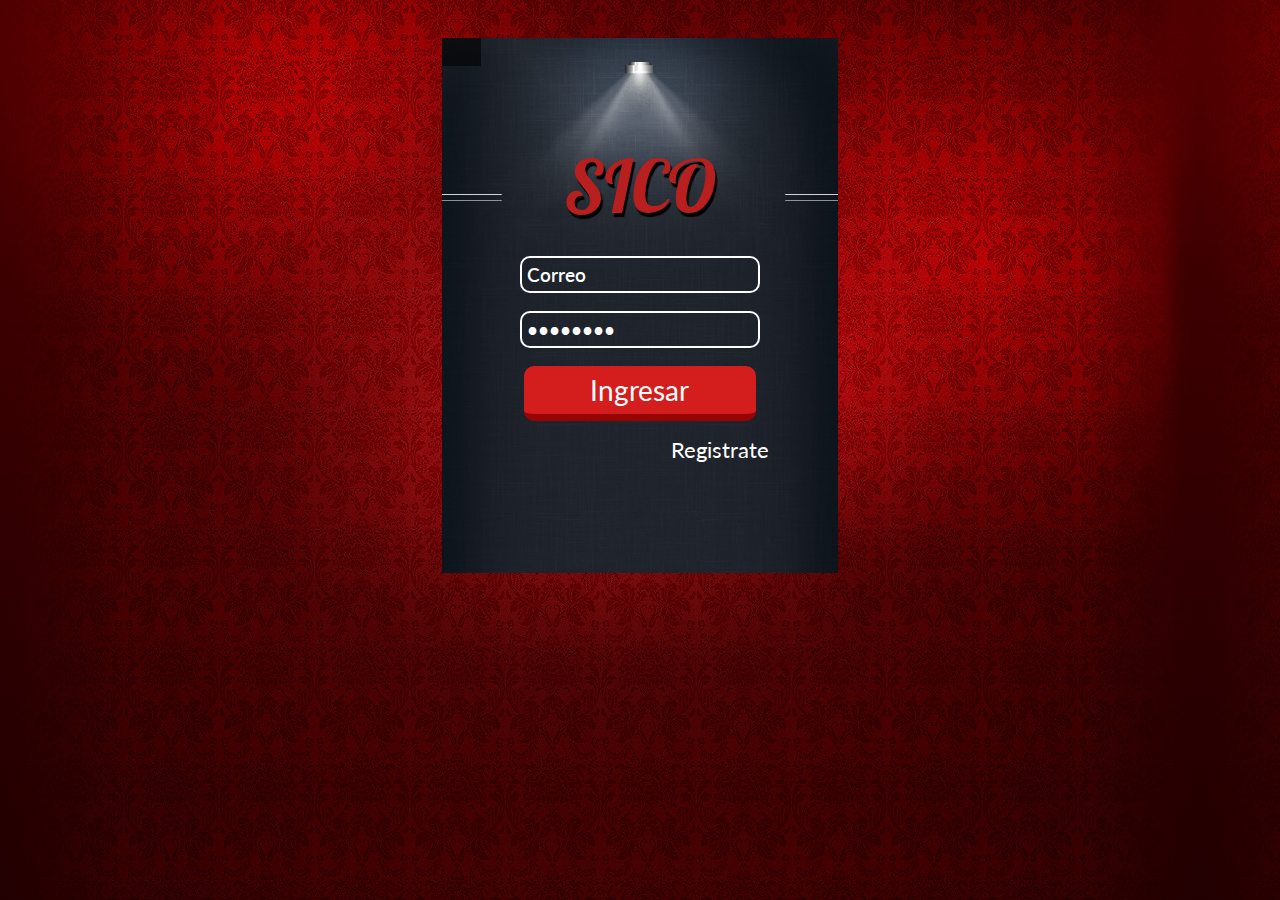
<file: SICO/sico/presentation_layer/registro/index.html>
<!DOCTYPE html>
<html>	
<head>
<title>Pantalla Login</title>
<meta name="viewport" content="width=device-width, initial-scale=1">
<meta charset=utf-8>
<script type="application/x-javascript"> addEventListener("load", function() { setTimeout(hideURLbar, 0); }, false); function hideURLbar(){ window.scrollTo(0,1); } </script>

<link href="css/style.css" rel='stylesheet' type='text/css' />
<!--webfonts-->
<link href='http://fonts.googleapis.com/css?family=Lato:300,400,700' rel='stylesheet' type='text/css'>
<link href='http://fonts.googleapis.com/css?family=Lobster' rel='stylesheet' type='text/css'>
<!--//webfonts-->
</head>
<body >

<!--login-->
<div class="login-form">
	<div class="login-info"> </div>
		<h2>SICO</h2>
			<div class="form-info">
				<form action="../../bussines_layer/validar.php" method="post" name="validar">
					<input type="email" name = "correo" class="text" value="Correo"  require placeholder onfocus="this.value = '';" onblur="if (this.value == '') {this.value = 'Email';}" >
					<input type="password" name = "clave" value="Password" onfocus="this.value = '';" onblur="if (this.value == '') {this.value = 'Password';}">
					<input type="submit" value="Ingresar">
						<p><a href="registro.html">Registrate</a></p>
				</form>
			</div>
</div>
<!--copyrights-->

<!--/copyrights-->
</body>
</html>
<!--/login-->
</file>
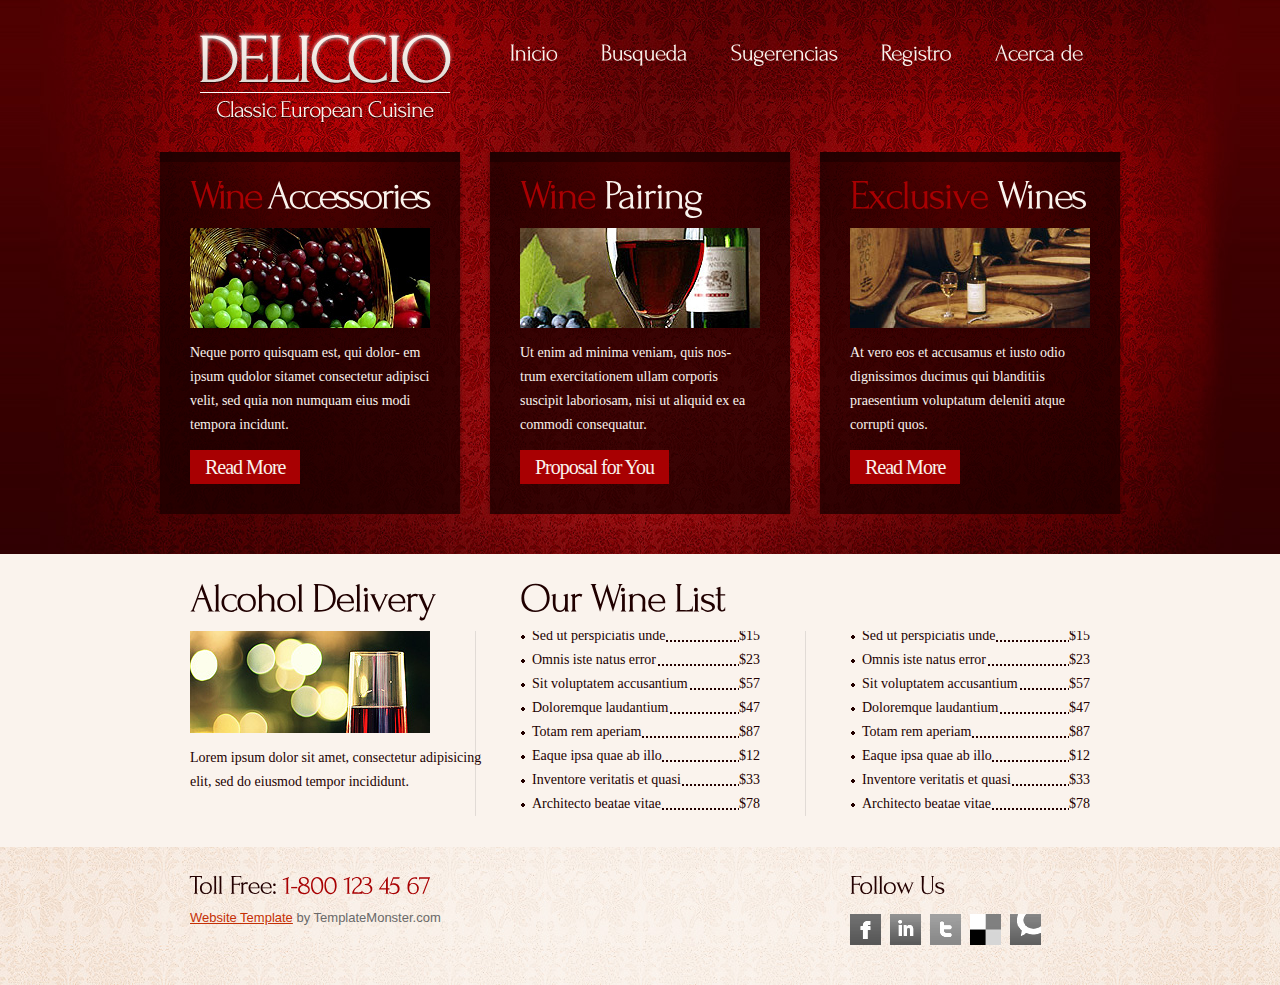
<file: SICO/sico/presentation_layer/acerca.html>
<!DOCTYPE html>
<html lang="en">
<head>
<title>SICO</title>
<meta charset="utf-8">
<link rel="stylesheet" href="css/reset.css" type="text/css" media="all">
<link rel="stylesheet" href="css/layout.css" type="text/css" media="all">
<link rel="stylesheet" href="css/style.css" type="text/css" media="all">
<script type="text/javascript" src="js/jquery-1.6.js" ></script>
<script type="text/javascript" src="js/cufon-yui.js"></script>
<script type="text/javascript" src="js/cufon-replace.js"></script>  
<script type="text/javascript" src="js/Forum_400.font.js"></script>
<script type="text/javascript" src="js/atooltip.jquery.js"></script> 

</head>
<body id="page3">
<div class="body6">
	<div class="body1">
		<div class="main">
<!-- header -->
			<header>
				<h1><a href="index.html" id="logo">Deliccio Classic European Cuisine</a></h1>
				<nav>
					<ul id="menu">
						<li><a href="index.html">Inicio</a></li>
						<li><a href="busqueda.html">Busqueda</a></li>
						<li><a href="sugerencias.html">Sugerencias</a></li>
						<li><a href="registro/opcion_registro.html">Registro</a></li>
						<li><a href="acerca.html">Acerca de</a></li>
					</ul>
				</nav>
			</header><div class="ic">More Website Templates  @ TemplateMonster.com - August 1st 2011!</div>
<!-- / header -->
<!-- content -->
			<article id="content">
				<div class="wrap">
					<section class="cols">
						<div class="box">
							<div>
								<h2 class="letter_spacing">Wine <span>Accessories</span></h2>
								<figure><img src="images/page3_img1.jpg" alt="" ></figure>
								<p class="pad_bot1">Neque porro quisquam est, qui dolor- em ipsum qudolor sitamet consectetur adipisci velit, sed quia non numquam eius modi tempora incidunt.</p>
								<a href="#" class="button1">Read More</a>
							</div>
						</div>
					</section>
					<section class="cols pad_left1">
						<div class="box">
							<div>
								<h2>Wine <span>Pairing</span></h2>
								<figure><img src="images/page3_img2.jpg" alt="" ></figure>
								<p class="pad_bot1">Ut enim ad minima veniam, quis nos- trum exercitationem ullam corporis suscipit laboriosam, nisi ut aliquid ex ea commodi consequatur.</p>
								<a href="#" class="button1">Proposal for You</a>
							</div>
						</div>
					</section>
					<section class="cols pad_left1">
						<div class="box">
							<div>
								<h2>Exclusive <span>Wines</span></h2>
								<figure><img src="images/page3_img3.jpg" alt="" ></figure>
								<p class="pad_bot1">At vero eos et accusamus et iusto odio dignissimos ducimus qui blanditiis praesentium voluptatum deleniti atque corrupti quos.</p>
								<a href="#" class="button1">Read More</a>
							</div>
						</div>
					</section>
				</div>
			</article>
		</div>
	</div>
</div>
<div class="body2">
	<div class="main">
		<article id="content2">
			<div class="wrapper">
				<section class="pad_left1">
					<div class="wrapper">
						<div class="cols">
							<h2>Alcohol Delivery</h2>
						</div>
						<div class="col3 pad_left1">
							<h2>Our Wine List</h2>
						</div>
					</div>
					<div class="line1">
						<div class="wrapper line2">
							<div class="cols">
								<div class="wrapper pad_bot1">
									<figure class="pad_bot1"><img src="images/page3_img4.jpg" alt=""></figure>
									Lorem ipsum dolor sit amet, consectetur adipisicing elit, sed do eiusmod tempor incididunt.
								</div>
							</div>
							<div class="cols pad_left1">
								<div class="col2">
									<ul class="price">
										<li><a href="#">Sed ut perspiciatis unde</a><span>$15</span></li>
										<li><a href="#">Omnis iste natus error</a><span>$23</span></li>
										<li><a href="#">Sit voluptatem accusantium</a><span>$57</span></li>
										<li><a href="#">Doloremque laudantium</a><span>$47</span></li>
										<li><a href="#">Totam rem aperiam</a><span>$87</span></li>
										<li><a href="#">Eaque ipsa quae ab illo</a><span>$12</span></li>
										<li><a href="#">Inventore veritatis et quasi</a><span>$33</span></li>
										<li><a href="#">Architecto beatae vitae</a><span>$78</span></li>
									</ul>
								</div>
							</div>
							<div class="col2 pad_left1">
								<ul class="price">
									<li><a href="#">Sed ut perspiciatis unde</a><span>$15</span></li>
									<li><a href="#">Omnis iste natus error</a><span>$23</span></li>
									<li><a href="#">Sit voluptatem accusantium</a><span>$57</span></li>
									<li><a href="#">Doloremque laudantium</a><span>$47</span></li>
									<li><a href="#">Totam rem aperiam</a><span>$87</span></li>
									<li><a href="#">Eaque ipsa quae ab illo</a><span>$12</span></li>
									<li><a href="#">Inventore veritatis et quasi</a><span>$33</span></li>
									<li><a href="#">Architecto beatae vitae</a><span>$78</span></li>
								</ul>
							</div>
						</div>
					</div>
				</section>
			</div>
		</article>
<!-- / content -->
	</div>
</div>
<div class="body3">
	<div class="body4">
		<div class="main">
<!-- footer -->
			<footer>
				<div class="wrapper">
					<section class="col1 pad_left1">
						<h3>Toll Free: <span>1-800 123 45 67</span></h3>
						<a rel="nofollow" href="http://www.templatemonster.com/" target="_blank">Website Template</a> by TemplateMonster.com
					</section>
					<section class="col2 pad_left1">
						<h3>Follow Us </h3>
						<ul id="icons">
							<li><a href="#" class="normaltip" title="Facebook"><img src="images/icon1.gif" alt=""></a></li>
							<li><a href="#" class="normaltip" title="Linkedin"><img src="images/icon2.gif" alt=""></a></li>
							<li><a href="#" class="normaltip" title="Twitter"><img src="images/icon3.gif" alt=""></a></li>
							<li><a href="#" class="normaltip" title="Delicious"><img src="images/icon4.gif" alt=""></a></li>
							<li><a href="#" class="normaltip" title="Technorati"><img src="images/icon5.gif" alt=""></a></li>
						</ul>
					</section>
				</div>
				<!-- {%FOOTER_LINK} -->
			</footer>
<!-- / footer -->
		</div>
	</div>
</div>
<script type="text/javascript"> Cufon.now(); </script>
</body>
</html>
</file>
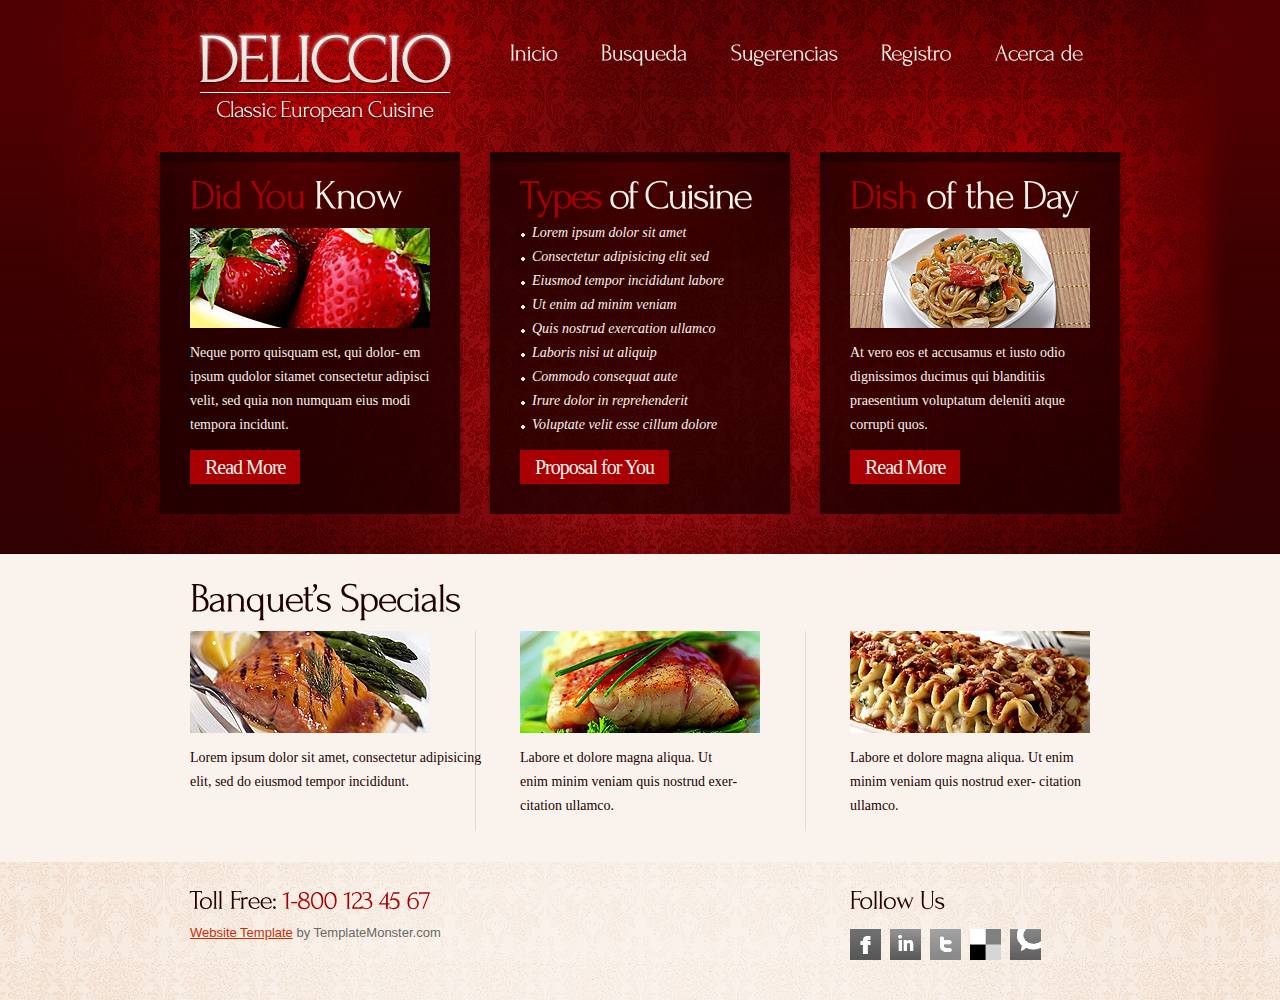
<file: SICO/sico/presentation_layer/busqueda.html>
<!DOCTYPE html>
<html lang="en">
<head>
<title>SICO</title>
<meta charset="utf-8">
<link rel="stylesheet" href="css/reset.css" type="text/css" media="all">
<link rel="stylesheet" href="css/layout.css" type="text/css" media="all">
<link rel="stylesheet" href="css/style.css" type="text/css" media="all">
<script type="text/javascript" src="js/jquery-1.6.js" ></script>
<script type="text/javascript" src="js/cufon-yui.js"></script>
<script type="text/javascript" src="js/cufon-replace.js"></script>  
<script type="text/javascript" src="js/Forum_400.font.js"></script>
<script type="text/javascript" src="js/atooltip.jquery.js"></script> 
 

</head>
<body id="page2">
<div class="body6">
	<div class="body1">
		<div class="main">
<!-- header -->
			<header>
				<h1><a href="index.html" id="logo">Deliccio Classic European Cuisine</a></h1>
				<nav>
					<ul id="menu">
						<li><a href="index.html">Inicio</a></li>
						<li><a href="busqueda.html">Busqueda</a></li>
						<li><a href="sugerencias.html">Sugerencias</a></li>
						<li><a href="registro/opcion_registro.html">Registro</a></li>
						<li><a href="acerca.html">Acerca de</a></li>
					</ul>
				</nav>
			</header><div class="ic">More Website Templates  @ TemplateMonster.com - August 1st 2011!</div>
<!-- / header -->
<!-- content -->
			<article id="content">
				<div class="wrap">
					<section class="cols">
						<div class="box">
							<div>
								<h2>Did You <span>Know</span></h2>
								<figure><img src="images/page2_img1.jpg" alt="" ></figure>
								<p class="pad_bot1">Neque porro quisquam est, qui dolor- em ipsum qudolor sitamet consectetur adipisci velit, sed quia non numquam eius modi tempora incidunt.</p>
								<a href="#" class="button1">Read More</a>
							</div>
						</div>
					</section>
					<section class="cols pad_left1">
						<div class="box">
							<div>
								<h2 class="letter_spacing">Types<span> of Cuisine</span></h2>
								<ul class="list1 pad_bot1">
									<li><a href="#">Lorem ipsum dolor sit amet</a></li>
									<li><a href="#">Consectetur adipisicing elit sed</a></li>
									<li><a href="#">Eiusmod tempor incididunt labore</a></li>
									<li><a href="#">Ut enim ad minim veniam</a></li>
									<li><a href="#">Quis nostrud exercation ullamco </a></li>
									<li><a href="#">Laboris nisi ut aliquip</a></li>
									<li><a href="#">Commodo consequat aute </a></li>
									<li><a href="#">Irure dolor in reprehenderit</a></li>
									<li><a href="#">Voluptate velit esse cillum dolore</a></li>
								</ul>
								<a href="#" class="button1">Proposal for You</a>
							</div>
						</div>
					</section>
					<section class="cols pad_left1">
						<div class="box">
							<div>
								<h2>Dish <span>of the Day</span></h2>
								<figure><img src="images/page2_img2.jpg" alt="" ></figure>
								<p class="pad_bot1">At vero eos et accusamus et iusto odio dignissimos ducimus qui blanditiis praesentium voluptatum deleniti atque corrupti quos.</p>
								<a href="#" class="button1">Read More</a>
							</div>
						</div>
					</section>
				</div>
			</article>
		</div>
	</div>
</div>
<div class="body2">
	<div class="main">
		<article id="content2">
			<div class="wrapper">
				<section class="pad_left1">
					<h2>Banquet’s Specials</h2>
					<div class="line1">
						<div class="wrapper line2">
							<div class="cols">
								<div class="wrapper pad_bot1">
									<figure class="pad_bot1"><img src="images/page2_img3.jpg" alt=""></figure>
									Lorem ipsum dolor sit amet, consectetur adipisicing elit, sed do eiusmod tempor incididunt.
								</div>
							</div>
							<div class="cols pad_left1">
								<div class="wrapper pad_bot1">
									<figure class="pad_bot1"><img src="images/page2_img4.jpg" alt=""></figure>
									Labore et dolore magna aliqua. Ut <br>
											enim minim veniam quis nostrud exer-<br>citation ullamco.
								</div>
							</div>
							<div class="col2 pad_left1">
								<div class="wrapper pad_bot1">
									<figure class="pad_bot1"><img src="images/page2_img5.jpg" alt=""></figure>
									Labore et dolore magna aliqua. Ut enim minim veniam quis nostrud exer- citation ullamco.
								</div>
							</div>
						</div>
					</div>
				</section>
			</div>
		</article>
<!-- / content -->
	</div>
</div>
<div class="body3">
	<div class="body4">
		<div class="main">
<!-- footer -->
			<footer>
				<div class="wrapper">
					<section class="col1 pad_left1">
						<h3>Toll Free: <span>1-800 123 45 67</span></h3>
						<a rel="nofollow" href="http://www.templatemonster.com/" target="_blank">Website Template</a> by TemplateMonster.com
					</section>
					<section class="col2 pad_left1">
						<h3>Follow Us </h3>
						<ul id="icons">
							<li><a href="#" class="normaltip" title="Facebook"><img src="images/icon1.gif" alt=""></a></li>
							<li><a href="#" class="normaltip" title="Linkedin"><img src="images/icon2.gif" alt=""></a></li>
							<li><a href="#" class="normaltip" title="Twitter"><img src="images/icon3.gif" alt=""></a></li>
							<li><a href="#" class="normaltip" title="Delicious"><img src="images/icon4.gif" alt=""></a></li>
							<li><a href="#" class="normaltip" title="Technorati"><img src="images/icon5.gif" alt=""></a></li>
						</ul>
					</section>
				</div>
				<!-- {%FOOTER_LINK} -->
			</footer>
<!-- / footer -->
		</div>
	</div>
</div>
<script type="text/javascript"> Cufon.now(); </script>
</body>
</html>
</file>
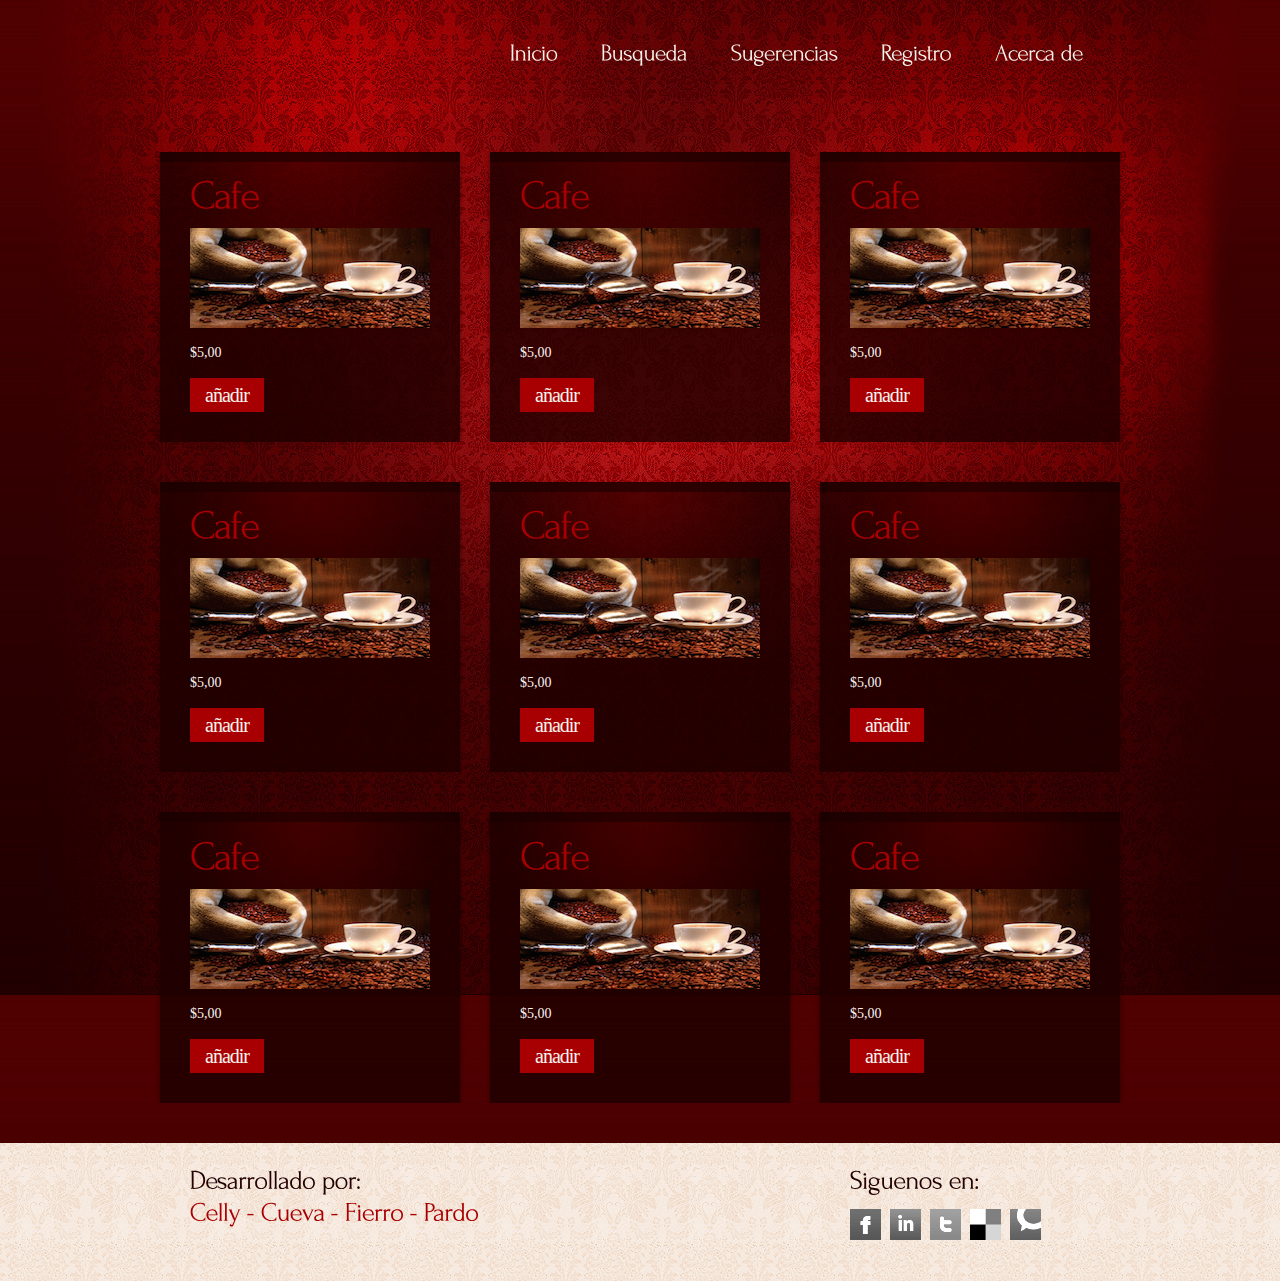
<file: SICO/sico/presentation_layer/escoger_producto.html>
<!DOCTYPE html>
<html lang="en">
<head>
<title>SICO</title>
<meta charset="utf-8">
<link rel="stylesheet" href="css/reset.css" type="text/css" media="all">
<link rel="stylesheet" href="css/layout.css" type="text/css" media="all">
<link rel="stylesheet" href="css/style.css" type="text/css" media="all">
<script type="text/javascript" src="js/jquery-1.6.js" ></script>
<script type="text/javascript" src="js/cufon-yui.js"></script>
<script type="text/javascript" src="js/cufon-replace.js"></script>  
<script type="text/javascript" src="js/Forum_400.font.js"></script>
<script type="text/javascript" src="js/jquery.easing.1.3.js"></script>
<script type="text/javascript" src="js/tms-0.3.js"></script>
<script type="text/javascript" src="js/tms_presets.js"></script>
<script type="text/javascript" src="js/script.js"></script>
<script type="text/javascript" src="js/atooltip.jquery.js"></script> 

</head>
<body id="page1" class="pagem">
<div class="body6m">
	<div class="body1m">
		<div class="bodym5">
			<div class="main">
<!-- header -->
				<header>
					<h1></h1>
					<nav>
						<ul id="menu">
						<li><a href="index.html">Inicio</a></li>
						<li><a href="busqueda.html">Busqueda</a></li>
						<li><a href="sugerencias.html">Sugerencias</a></li>
						<li><a href="registro/opcion_registro.html">Registro</a></li>
						<li><a href="acerca.html">Acerca de</a></li>
						</ul>
					</nav>
				</header>
<!-- / header -->
<!-- content -->
				<article id="content">
					
					<div class="wrap">
						<section class="cols">
							<div class="box">
								<div>
									<h2>Cafe</h2>
									<figure><img src="images/cafeteria.png" alt="" ></figure>
									<p class="pad_bot1">$5,00</p>
									<a href="#" class="button1">añadir</a>
								</div>
							</div>
						</section>
						<section class="cols pad_left1">
							<div class="box">
								<div>
									<h2>Cafe</h2>
									<figure><img src="images/cafeteria.png" alt="" ></figure>
									<p class="pad_bot1">$5,00</p>
									<a href="#" class="button1">añadir</a>
								</div>
							</div>
						</section>
						<section class="cols pad_left1">
							<div class="box">
								<div>
									<h2>Cafe</h2>
									<figure><img src="images/cafeteria.png" alt="" ></figure>
									<p class="pad_bot1">$5,00</p>
									<a href="#" class="button1">añadir</a>
								</div>
							</div>
						</section>
					</div>
				</article>
				<article id="content">
					
					<div class="wrap">
						<section class="cols">
							<div class="box">
								<div>
									<h2>Cafe</h2>
									<figure><img src="images/cafeteria.png" alt="" ></figure>
									<p class="pad_bot1">$5,00</p>
									<a href="#" class="button1">añadir</a>
								</div>
							</div>
						</section>
						<section class="cols pad_left1">
							<div class="box">
								<div>
									<h2>Cafe</h2>
									<figure><img src="images/cafeteria.png" alt="" ></figure>
									<p class="pad_bot1">$5,00</p>
									<a href="#" class="button1">añadir</a>
								</div>
							</div>
						</section>
						<section class="cols pad_left1">
							<div class="box">
								<div>
									<h2>Cafe</h2>
									<figure><img src="images/cafeteria.png" alt="" ></figure>
									<p class="pad_bot1">$5,00</p>
									<a href="#" class="button1">añadir</a>
								</div>
							</div>
						</section>
					</div>
				</article><article id="content">
					
					<div class="wrap">
						<section class="cols">
							<div class="box">
								<div>
									<h2>Cafe</h2>
									<figure><img src="images/cafeteria.png" alt="" ></figure>
									<p class="pad_bot1">$5,00</p>
									<a href="#" class="button1">añadir</a>
								</div>
							</div>
						</section>
						<section class="cols pad_left1">
							<div class="box">
								<div>
									<h2>Cafe</h2>
									<figure><img src="images/cafeteria.png" alt="" ></figure>
									<p class="pad_bot1">$5,00</p>
									<a href="#" class="button1">añadir</a>
								</div>
							</div>
						</section>
						<section class="cols pad_left1">
							<div class="box">
								<div>
									<h2>Cafe</h2>
									<figure><img src="images/cafeteria.png" alt="" ></figure>
									<p class="pad_bot1">$5,00</p>
									<a href="#" class="button1">añadir</a>
								</div>
							</div>
						</section>
					</div>
				</article>
			</div>
		</div>
	</div>
</div>

<div class="body3m">
	<div class="body4m">
		<div class="main">
<!-- footer -->
			<footer>
				<div class="wrapper">
					<section class="col1 pad_left1">
						<h3>Desarrollado por: <span><br>Celly - Cueva - Fierro - Pardo</span></h3>
						
					</section>
					<section class="col2 pad_left1">
						<h3>Siguenos en: </h3>
						<ul id="icons">
							<li><a href="#" class="normaltip" title="Facebook"><img src="images/icon1.gif" alt=""></a></li>
							<li><a href="#" class="normaltip" title="Linkedin"><img src="images/icon2.gif" alt=""></a></li>
							<li><a href="#" class="normaltip" title="Twitter"><img src="images/icon3.gif" alt=""></a></li>
							<li><a href="#" class="normaltip" title="Delicious"><img src="images/icon4.gif" alt=""></a></li>
							<li><a href="#" class="normaltip" title="Technorati"><img src="images/icon5.gif" alt=""></a></li>
						</ul>
					</section>
				</div>
				<!-- {%FOOTER_LINK} -->
			</footer>
<!-- / footer -->
		</div>
	</div>
</div>

</body>
</html>
</file>
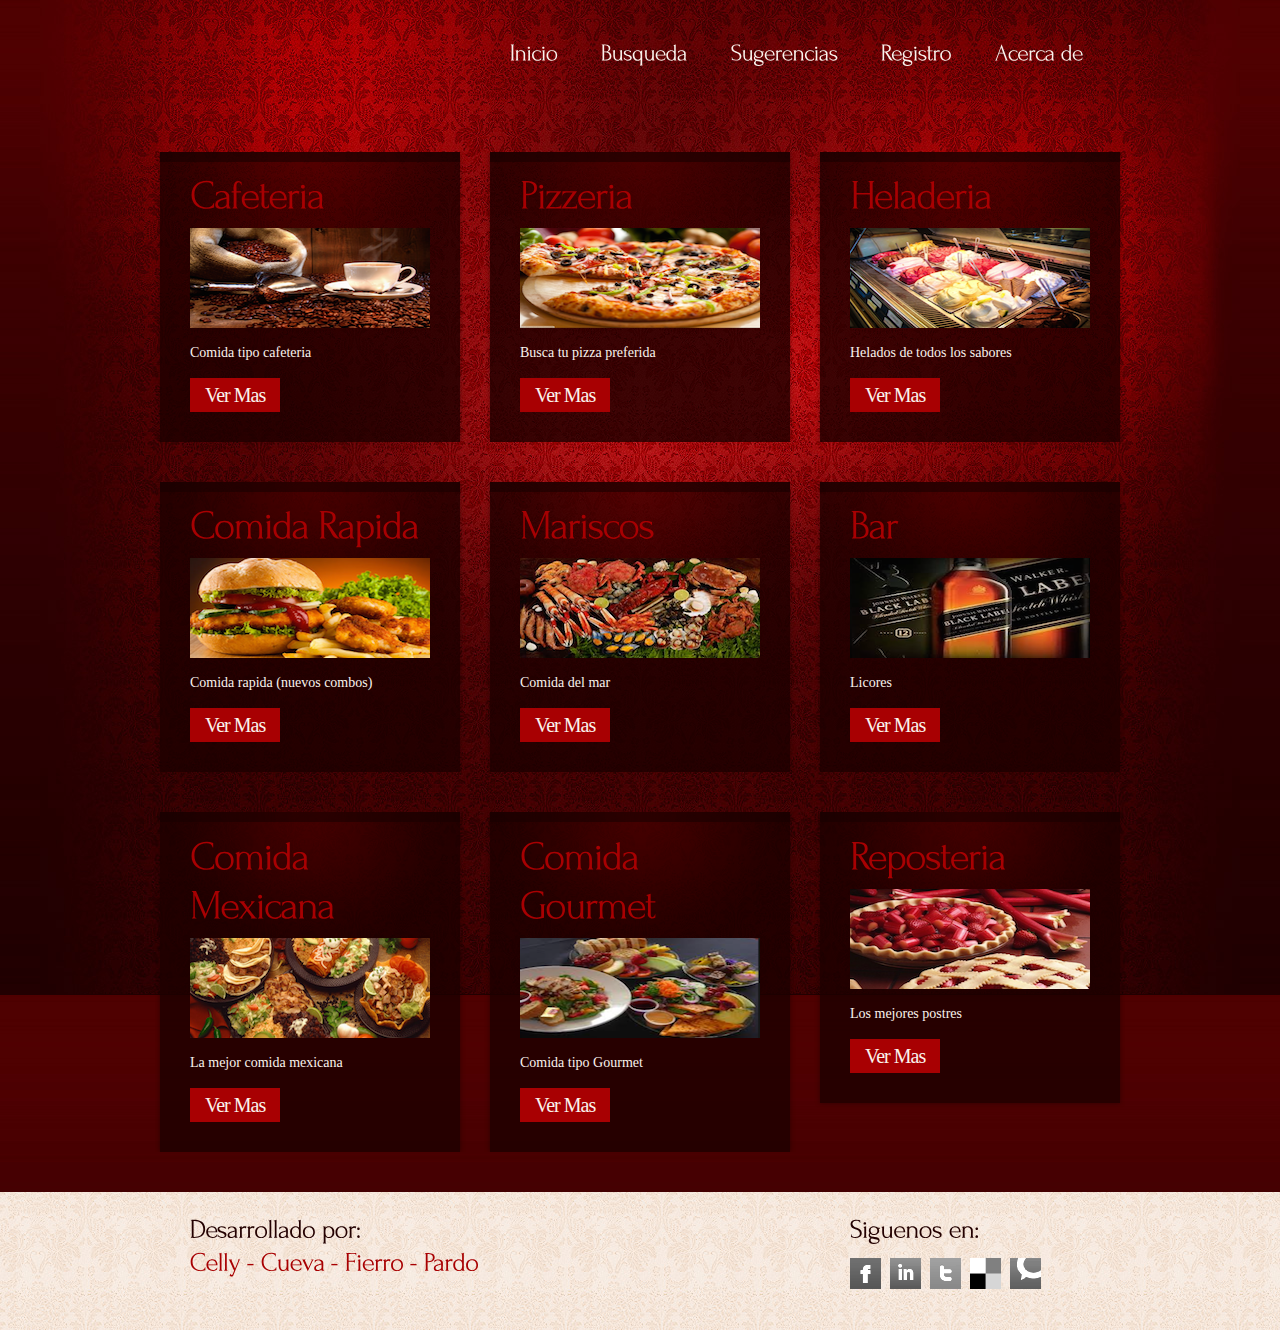
<file: SICO/sico/presentation_layer/productos.html>
<!DOCTYPE html>
<html lang="en">
<head>
<title>SICO</title>
<meta charset="utf-8">
<link rel="stylesheet" href="css/reset.css" type="text/css" media="all">
<link rel="stylesheet" href="css/layout.css" type="text/css" media="all">
<link rel="stylesheet" href="css/style.css" type="text/css" media="all">
<script type="text/javascript" src="js/jquery-1.6.js" ></script>
<script type="text/javascript" src="js/cufon-yui.js"></script>
<script type="text/javascript" src="js/cufon-replace.js"></script>  
<script type="text/javascript" src="js/Forum_400.font.js"></script>
<script type="text/javascript" src="js/jquery.easing.1.3.js"></script>
<script type="text/javascript" src="js/tms-0.3.js"></script>
<script type="text/javascript" src="js/tms_presets.js"></script>
<script type="text/javascript" src="js/script.js"></script>
<script type="text/javascript" src="js/atooltip.jquery.js"></script> 

</head>
<body id="page1" class="pagem">
<div class="body6m">
	<div class="body1m">
		<div class="bodym5">
			<div class="main">
<!-- header -->
				<header>
					<h1></h1>
					<nav>
						<ul id="menu">
						<li><a href="index.html">Inicio</a></li>
						<li><a href="busqueda.html">Busqueda</a></li>
						<li><a href="sugerencias.html">Sugerencias</a></li>
						<li><a href="registro/opcion_registro.html">Registro</a></li>
						<li><a href="acerca.html">Acerca de</a></li>
						</ul>
					</nav>
				</header>
<!-- / header -->
<!-- content -->
				<article id="content">
					
					<div class="wrap">
						<section class="cols">
							<div class="box">
								<div>
									<h2>Cafeteria</h2>
									<figure><img src="images/cafeteria.png" alt="" ></figure>
									<p class="pad_bot1">Comida tipo cafeteria</p>
									<a href="#" class="button1">Ver Mas</a>
								</div>
							</div>
						</section>
						<section class="cols pad_left1">
							<div class="box">
								<div>
									<h2>Pizzeria </h2>
									<figure><img src="images/pixxeria.png" alt="" ></figure>
									<p class="pad_bot1">Busca tu pizza preferida</p>
									<a href="#" class="button1">Ver Mas</a>
								</div>
							</div>
						</section>
						<section class="cols pad_left1">
							<div class="box">
								<div>
									<h2>Heladeria</h2>
									<figure><img src="images/heladeria.png" alt="" ></figure>
									<p class="pad_bot1">Helados de todos los sabores</p>

									<a href="#" class="button1">Ver Mas</a>
								</div>
							</div>
						</section>
					</div>
				</article>
				<article id="content">
					
					<div class="wrap">
						<section class="cols">
							<div class="box">
								<div>
									<h2>Comida Rapida </h2>
									<figure><img src="images/rapida.png" alt="" ></figure>
									<p class="pad_bot1">Comida rapida (nuevos combos)</p>
									<a href="#" class="button1">Ver Mas</a>
								</div>
							</div>
						</section>
						<section class="cols pad_left1">
							<div class="box">
								<div>
									<h2>Mariscos</h2>
									<figure><img src="images/mariscos.png" alt="" ></figure>
									<p class="pad_bot1">Comida del mar</p>
									<a href="#" class="button1">Ver Mas</a>
								</div>
							</div>
						</section>
						<section class="cols pad_left1">
							<div class="box">
								<div>
									<h2>Bar</h2>
									<figure><img src="images/licor.png" alt="" ></figure>
									<p class="pad_bot1">Licores</p>
									<a href="#" class="button1">Ver Mas</a>
								</div>
							</div>
						</section>
					</div>
				</article><article id="content">
					
					<div class="wrap">
						<section class="cols">
							<div class="box">
								<div>
									<h2>Comida Mexicana</h2>
									<figure><img src="images/exicana.png" alt="" ></figure>
									<p class="pad_bot1">La mejor comida mexicana</p>
									<a href="#" class="button1">Ver Mas</a>
								</div>
							</div>
						</section>
						<section class="cols pad_left1">
							<div class="box">
								<div>
									<h2>Comida Gourmet</h2>
									<figure><img src="images/gourmet.png" alt="" ></figure>
									<p class="pad_bot1">Comida tipo Gourmet</p>
									<a href="#" class="button1">Ver Mas</a>
								</div>
							</div>
						</section>
						<section class="cols pad_left1">
							<div class="box">
								<div>
									<h2>Reposteria</h2>
									<figure><img src="images/resposteria.png" alt="" ></figure>
									<p class="pad_bot1">Los mejores postres</p>
									<a href="#" class="button1">Ver Mas</a>
								</div>
							</div>
						</section>
					</div>
				</article>
			</div>
		</div>
	</div>
</div>

<div class="body3m">
	<div class="body4m">
		<div class="main">
<!-- footer -->
			<footer>
				<div class="wrapper">
					<section class="col1 pad_left1">
						<h3>Desarrollado por: <span><br>Celly - Cueva - Fierro - Pardo</span></h3>
						
					</section>
					<section class="col2 pad_left1">
						<h3>Siguenos en: </h3>
						<ul id="icons">
							<li><a href="#" class="normaltip" title="Facebook"><img src="images/icon1.gif" alt=""></a></li>
							<li><a href="#" class="normaltip" title="Linkedin"><img src="images/icon2.gif" alt=""></a></li>
							<li><a href="#" class="normaltip" title="Twitter"><img src="images/icon3.gif" alt=""></a></li>
							<li><a href="#" class="normaltip" title="Delicious"><img src="images/icon4.gif" alt=""></a></li>
							<li><a href="#" class="normaltip" title="Technorati"><img src="images/icon5.gif" alt=""></a></li>
						</ul>
					</section>
				</div>
				<!-- {%FOOTER_LINK} -->
			</footer>
<!-- / footer -->
		</div>
	</div>
</div>

</body>
</html>
</file>
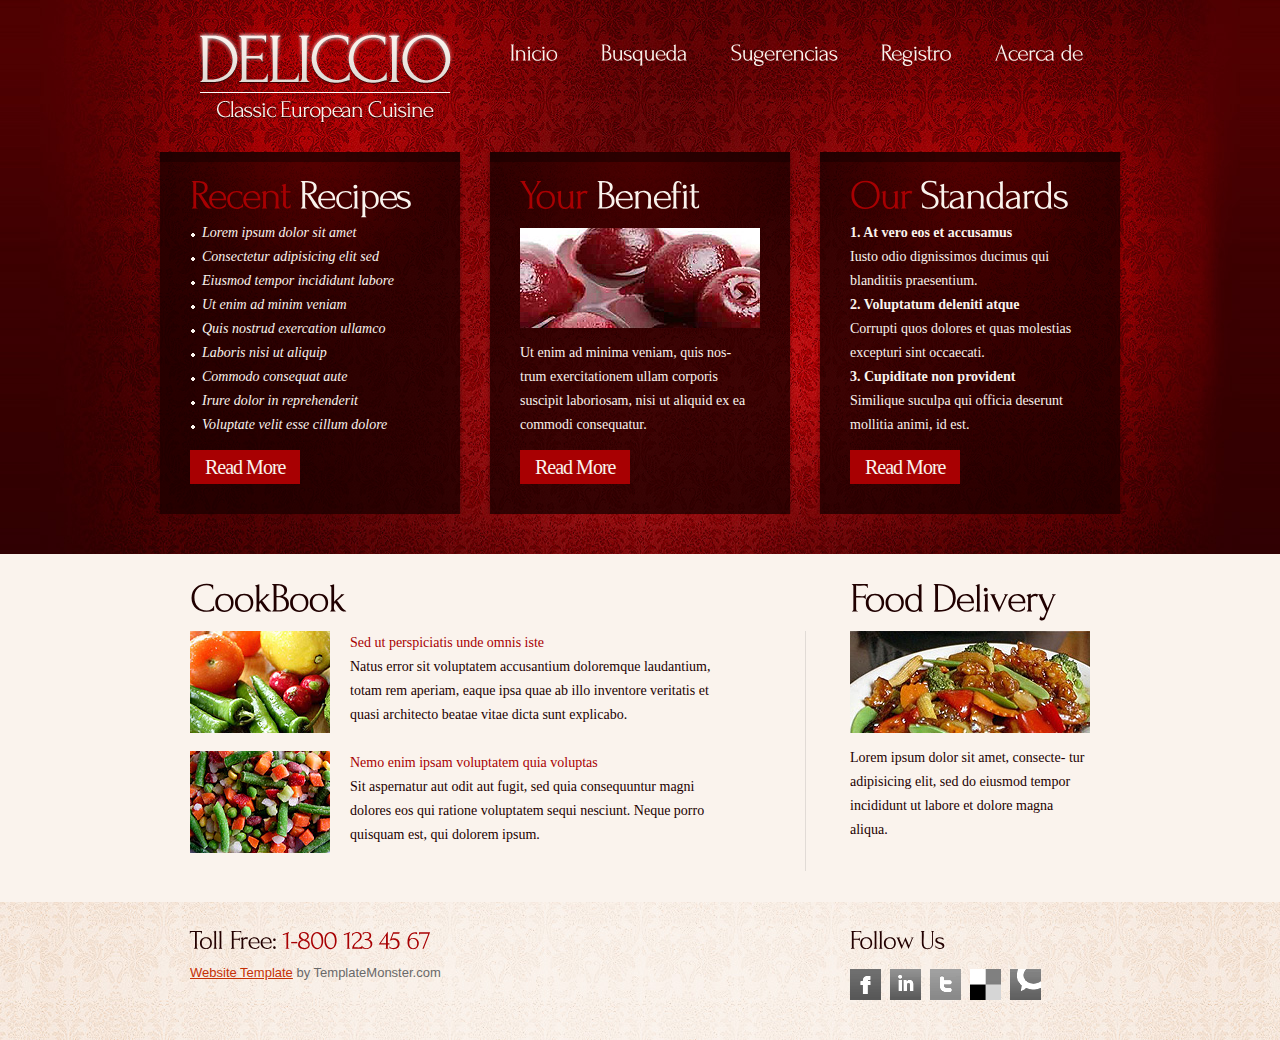
<file: SICO/sico/presentation_layer/registro.html>
<!DOCTYPE html>
<html lang="en">
<head>
<title>SICO</title>
<meta charset="utf-8">
<link rel="stylesheet" href="css/reset.css" type="text/css" media="all">
<link rel="stylesheet" href="css/layout.css" type="text/css" media="all">
<link rel="stylesheet" href="css/style.css" type="text/css" media="all">
<script type="text/javascript" src="js/jquery-1.6.js" ></script>
<script type="text/javascript" src="js/cufon-yui.js"></script>
<script type="text/javascript" src="js/cufon-replace.js"></script>  
<script type="text/javascript" src="js/Forum_400.font.js"></script>
<script type="text/javascript" src="js/atooltip.jquery.js"></script> 
 

</head>
<body id="page4">
<div class="body6">
	<div class="body1">
		<div class="main">
<!-- header -->
			<header>
				<h1><a href="index.html" id="logo">Deliccio Classic European Cuisine</a></h1>
				<nav>
					<ul id="menu">
						<li><a href="index.html">Inicio</a></li>
						<li><a href="busqueda.html">Busqueda</a></li>
						<li><a href="sugerencias.html">Sugerencias</a></li>
						<li><a href="registro/opcion_registro.html">Registro</a></li>
						<li><a href="acerca.html">Acerca de</a></li>
					</ul>
				</nav>
			</header><div class="ic">More Website Templates  @ TemplateMonster.com - August 1st 2011!</div>
<!-- / header -->
<!-- content -->
			<article id="content">
				<div class="wrap">
					<section class="cols">
						<div class="box">
							<div>
								<h2>Recent <span>Recipes</span></h2>
								<ul class="list1 pad_bot1">
									<li><a href="#">Lorem ipsum dolor sit amet</a></li>
									<li><a href="#">Consectetur adipisicing elit sed</a></li>
									<li><a href="#">Eiusmod tempor incididunt labore</a></li>
									<li><a href="#">Ut enim ad minim veniam</a></li>
									<li><a href="#">Quis nostrud exercation ullamco </a></li>
									<li><a href="#">Laboris nisi ut aliquip</a></li>
									<li><a href="#">Commodo consequat aute </a></li>
									<li><a href="#">Irure dolor in reprehenderit</a></li>
									<li><a href="#">Voluptate velit esse cillum dolore</a></li>
								</ul>
								<a href="#" class="button1">Read More</a>
							</div>
						</div>
					</section>
					<section class="cols pad_left1">
						<div class="box">
							<div>
								<h2>Your <span>Benefit</span></h2>
								<figure><img src="images/page4_img1.jpg" alt="" ></figure>
								<p class="pad_bot1">Ut enim ad minima veniam, quis nos- trum exercitationem ullam corporis suscipit laboriosam, nisi ut aliquid ex ea commodi consequatur.</p>
								<a href="#" class="button1">Read More</a>
							</div>
						</div>
					</section>
					<section class="cols pad_left1">
						<div class="box">
							<div>
								<h2 class="pad_bot1">Our <span>Standards</span></h2>
								<p class="pad_bot1">
									<strong>1. At vero eos et accusamus</strong><br>
									Iusto odio dignissimos ducimus qui blanditiis praesentium.<br>
									<strong>2. Voluptatum deleniti atque</strong><br>
									Corrupti quos dolores et quas molestias excepturi sint occaecati.<br>
									<strong>3. Cupiditate non provident</strong><br>
									Similique suculpa qui officia deserunt mollitia animi, id est.
								</p>
								<a href="#" class="button1">Read More</a>
							</div>
						</div>
					</section>
				</div>
			</article>
		</div>
	</div>
</div>
<div class="body2">
	<div class="main">
		<article id="content2">
			<div class="wrapper">
				<section class="pad_left1">
					<div class="wrapper">
						<div class="col1">
							<h2>CookBook</h2>
						</div>
						<div class="col2 pad_left1">
							<h2>Food Delivery</h2>
						</div>
					</div>
					<div class="wrapper line2">
						<div class="col1">
							<div class="wrapper">
								<figure class="left marg_right1"><img src="images/page4_img2.jpg" alt=""></figure>
								<p>
									<a href="#">Sed ut perspiciatis unde omnis iste</a><br>
									Natus error sit voluptatem accusantium doloremque laudantium,<br>
									totam rem aperiam, eaque ipsa quae ab illo inventore veritatis et <br>
									quasi architecto beatae vitae dicta sunt explicabo.
								</p>
							</div>
							<div class="wrapper">
								<figure class="left marg_right1"><img src="images/page4_img3.jpg" alt=""></figure>
								<p>
									<a href="#">Nemo enim ipsam voluptatem quia voluptas</a> <br>
									Sit aspernatur aut odit aut fugit, sed quia consequuntur magni<br>
									dolores eos qui ratione voluptatem sequi nesciunt. Neque porro <br>
									quisquam est, qui dolorem ipsum.
								</p>
							</div>
						</div>
						<div class="col2 pad_left1">
							<div class="wrapper pad_bot1">
								<figure class="pad_bot1"><img src="images/page4_img4.jpg" alt=""></figure>
								Lorem ipsum dolor sit amet, consecte- tur adipisicing elit, sed do eiusmod tempor incididunt ut labore et dolore magna aliqua.
							</div>
						</div>
					</div>
				</section>
			</div>
		</article>
<!-- / content -->
	</div>
</div>
<div class="body3">
	<div class="body4">
		<div class="main">
<!-- footer -->
			<footer>
				<div class="wrapper">
					<section class="col1 pad_left1">
						<h3>Toll Free: <span>1-800 123 45 67</span></h3>
						<a rel="nofollow" href="http://www.templatemonster.com/" target="_blank">Website Template</a> by TemplateMonster.com
					</section>
					<section class="col2 pad_left1">
						<h3>Follow Us </h3>
						<ul id="icons">
							<li><a href="#" class="normaltip" title="Facebook"><img src="images/icon1.gif" alt=""></a></li>
							<li><a href="#" class="normaltip" title="Linkedin"><img src="images/icon2.gif" alt=""></a></li>
							<li><a href="#" class="normaltip" title="Twitter"><img src="images/icon3.gif" alt=""></a></li>
							<li><a href="#" class="normaltip" title="Delicious"><img src="images/icon4.gif" alt=""></a></li>
							<li><a href="#" class="normaltip" title="Technorati"><img src="images/icon5.gif" alt=""></a></li>
						</ul>
					</section>
				</div>
				<!-- {%FOOTER_LINK} -->
			</footer>
<!-- / footer -->
		</div>
	</div>
</div>
<script type="text/javascript"> Cufon.now(); </script>
</body>
</html>
</file>
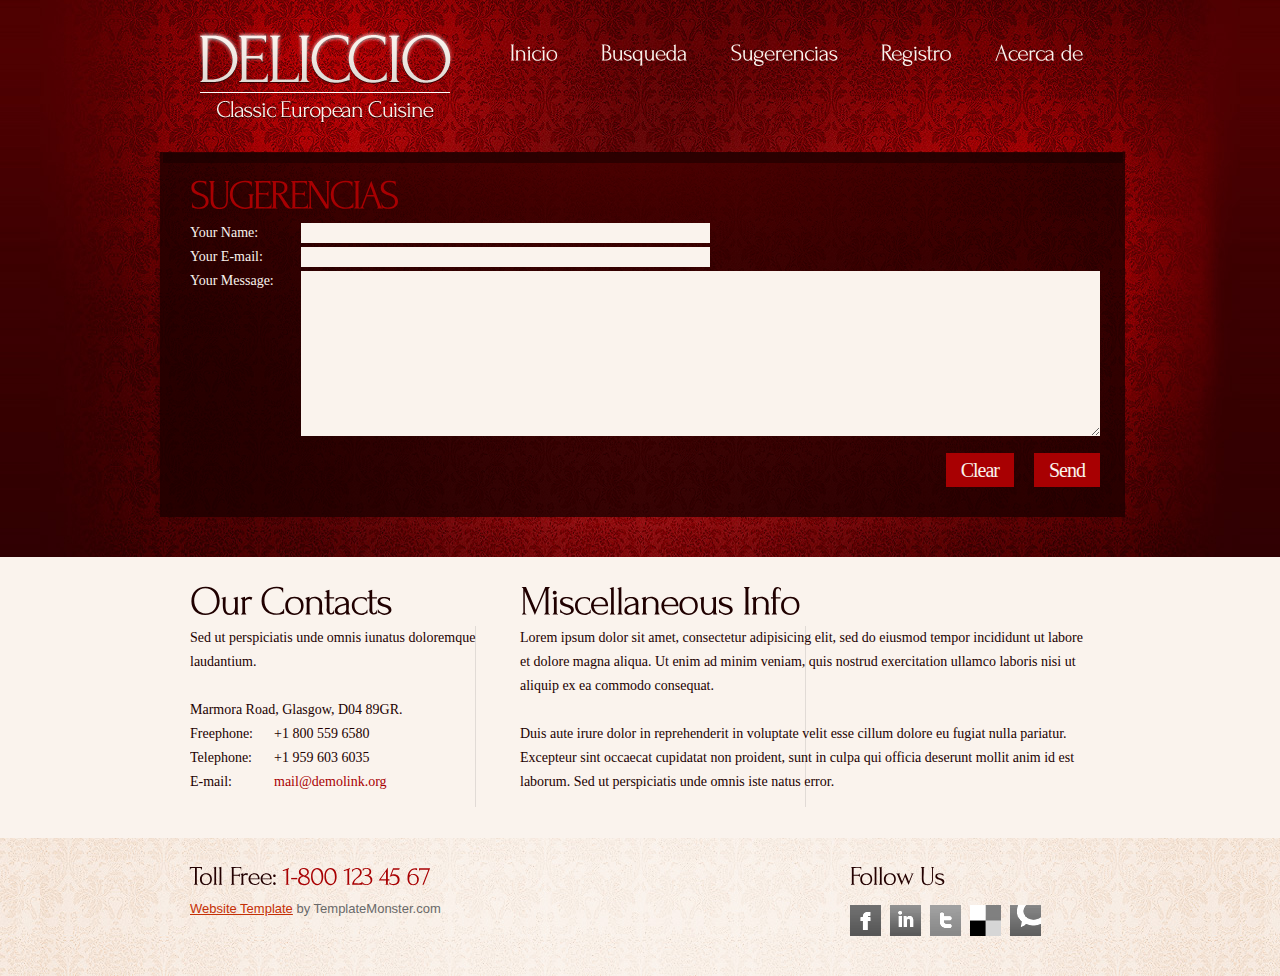
<file: SICO/sico/presentation_layer/sugerencias.html>
<!DOCTYPE html>
<html lang="en">
<head>
<title>SICO</title>
<meta charset="utf-8">
<link rel="stylesheet" href="css/reset.css" type="text/css" media="all">
<link rel="stylesheet" href="css/layout.css" type="text/css" media="all">
<link rel="stylesheet" href="css/style.css" type="text/css" media="all">
<script type="text/javascript" src="js/jquery-1.6.js" ></script>
<script type="text/javascript" src="js/cufon-yui.js"></script>
<script type="text/javascript" src="js/cufon-replace.js"></script>  
<script type="text/javascript" src="js/Forum_400.font.js"></script>
<script type="text/javascript" src="js/atooltip.jquery.js"></script> 

</head>
<body id="page5">
<div class="body6">
	<div class="body1">
		<div class="main">
<!-- header -->
			<header>
				<h1><a href="index.html" id="logo">Empresas</a></h1>
				<nav>
					<ul id="menu">
						<li><a href="index.html">Inicio</a></li>
						<li><a href="busqueda.html">Busqueda</a></li>
						<li><a href="sugerencias.html">Sugerencias</a></li>
						<li><a href="registro/opcion_registro.html">Registro</a></li>
						<li><a href="acerca.html">Acerca de</a></li>
					</ul>
				</nav>
			</header>
<!-- / header -->
<!-- content -->
			<article id="content">
				<div class="wrap">
					<div class="box">
						<div>
							<h2 class="letter_spacing">SUGERENCIAS</h2>
							<form id="ContactForm">
								<div>
									<div class="wrapper">
										<span>Your Name:</span>
										<input type="text" class="input" >
									</div>
									<div class="wrapper">
										<span>Your E-mail:</span>
										<input type="text" class="input" >								
									</div>
									<div class="textarea_box">
										<span>Your Message:</span>
										<textarea name="textarea" cols="1" rows="1"></textarea>								
									</div>
									<a href="#" class="button1" onClick="document.getElementById('ContactForm').submit()">Send</a>
									<a href="#" class="button1" onClick="document.getElementById('ContactForm').reset()">Clear</a>
								</div>
							</form>
						</div>
					</div>
				</div>
			</article>
		</div>
	</div>
</div>
<div class="body2">
	<div class="main">
		<article id="content2">
			<div class="wrapper">
				<section class="pad_left1">
					<div class="wrapper">
						<div class="cols">
							<h2>Our Contacts</h2>
						</div>
						<div class="col3 pad_left1">
							<h2>Miscellaneous Info</h2>
						</div>
					</div>
					<div class="line1">
						<div class="wrapper line2">
							<div class="cols">
								<div class="wrapper pad_bot1">
									<p>Sed ut perspiciatis unde omnis iunatus doloremque laudantium.</p>
									<p class="address">
										Marmora Road, Glasgow, D04 89GR.<br>
										<span>Freephone:</span>    +1 800 559 6580<br>
										<span>Telephone:</span>    +1 959 603 6035<br>
										<span>E-mail:</span>             <a href="mailto:">mail@demolink.org</a>
									</p>
								</div>
							</div>
							<div class="col3 pad_left1">
								<p>
									Lorem ipsum dolor sit amet, consectetur adipisicing elit, sed do eiusmod tempor incididunt ut labore et dolore magna aliqua. Ut enim ad minim veniam, quis nostrud exercitation ullamco laboris nisi ut aliquip ex ea commodo consequat.
								</p>
								Duis aute irure dolor in reprehenderit in voluptate velit esse cillum dolore eu fugiat nulla pariatur. Excepteur sint occaecat cupidatat non proident, sunt in culpa qui officia deserunt mollit anim id est laborum. Sed ut perspiciatis unde omnis iste natus error.
							</div>
						</div>
					</div>
				</section>
			</div>
		</article>
<!-- / content -->
	</div>
</div>
<div class="body3">
	<div class="body4">
		<div class="main">
<!-- footer -->
			<footer>
				<div class="wrapper">
					<section class="col1 pad_left1">
						<h3>Toll Free: <span>1-800 123 45 67</span></h3>
						<a rel="nofollow" href="http://www.templatemonster.com/" target="_blank">Website Template</a> by TemplateMonster.com
					</section>
					<section class="col2 pad_left1">
						<h3>Follow Us </h3>
						<ul id="icons">
							<li><a href="#" class="normaltip" title="Facebook"><img src="images/icon1.gif" alt=""></a></li>
							<li><a href="#" class="normaltip" title="Linkedin"><img src="images/icon2.gif" alt=""></a></li>
							<li><a href="#" class="normaltip" title="Twitter"><img src="images/icon3.gif" alt=""></a></li>
							<li><a href="#" class="normaltip" title="Delicious"><img src="images/icon4.gif" alt=""></a></li>
							<li><a href="#" class="normaltip" title="Technorati"><img src="images/icon5.gif" alt=""></a></li>
						</ul>
					</section>
				</div>
				<!-- {%FOOTER_LINK} -->
			</footer>
<!-- / footer -->
		</div>
	</div>
</div>
<script type="text/javascript"> Cufon.now(); </script>
</body>
</html>
</file>
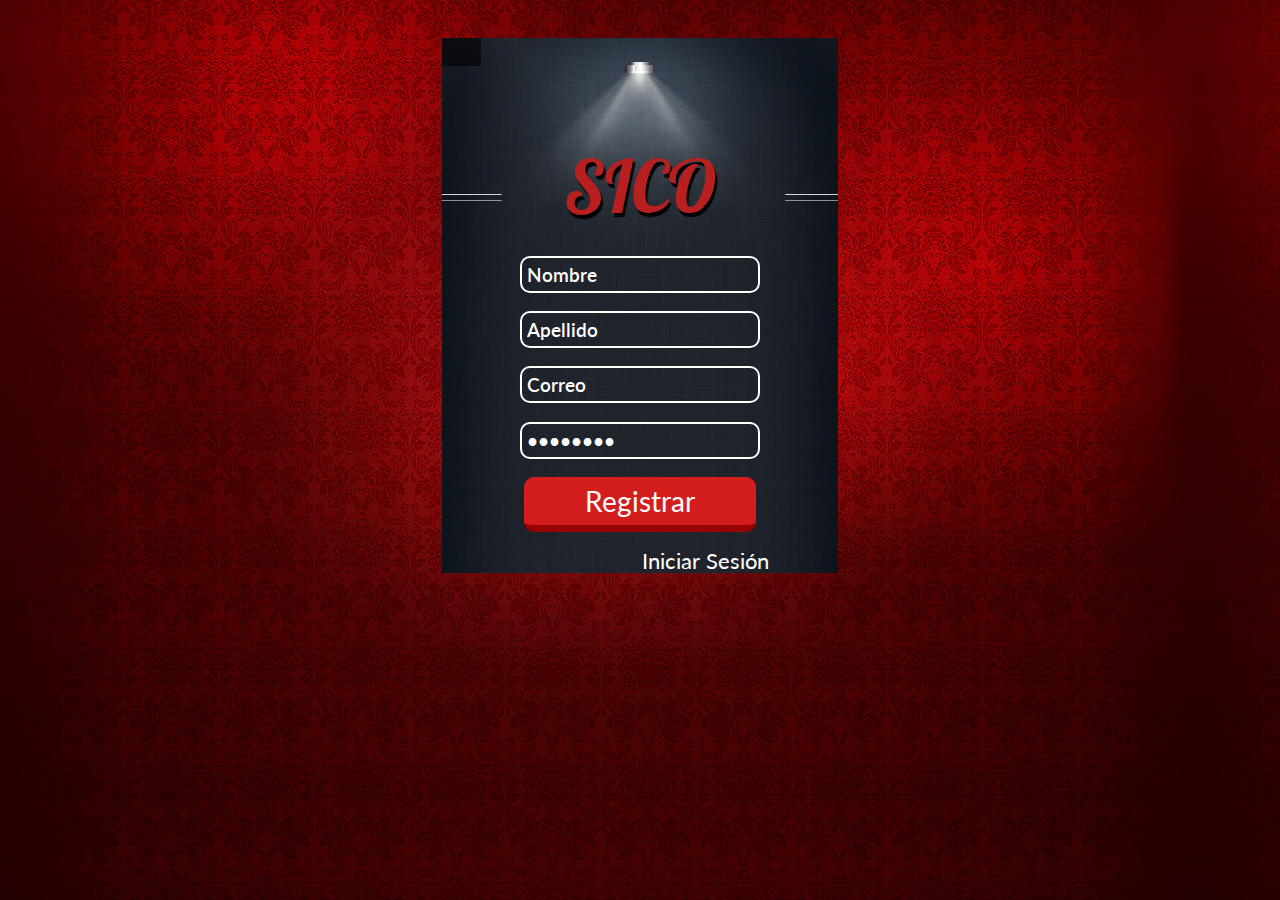
<file: SICO/sico/presentation_layer/registro/registro.html>
<!--
Author: W3layouts
Author URL: http://w3layouts.com
License: Creative Commons Attribution 3.0 Unported
License URL: http://creativecommons.org/licenses/by/3.0/
-->
<!DOCTYPE html>
<html>	
<head>
<title>Pantalla Login</title>
<meta name="viewport" content="width=device-width, initial-scale=1">
<meta charset=utf-8>
<script type="application/x-javascript"> addEventListener("load", function() { setTimeout(hideURLbar, 0); }, false); function hideURLbar(){ window.scrollTo(0,1); } </script>

<link href="css/style.css" rel='stylesheet' type='text/css' />
<!--webfonts-->
<link href='http://fonts.googleapis.com/css?family=Lato:300,400,700' rel='stylesheet' type='text/css'>
<link href='http://fonts.googleapis.com/css?family=Lobster' rel='stylesheet' type='text/css'>
<!--//webfonts-->
</head>
<body >

<!--login-->
<div class="login-form">
	<div class="login-info"> </div>
		<h2>SICO</h2>
			<div class="form-info">
				<form>
					<input type="text" class="text" value="Nombre" onfocus="this.value = '';" onblur="if (this.value == '') {this.value = 'Nombre';}" >
					<input type="text" class="text" value="Apellido" onfocus="this.value = '';" onblur="if (this.value == 'Apellido') {this.value = 'Apellido';}" >
					<input type="text" class="text" value="Correo" onfocus="this.value = '';" onblur="if (this.value == '') {this.value = 'Email';}" >
					<input type="password" value="Password" onfocus="this.value = '';" onblur="if (this.value == '') {this.value = 'Password';}">

					<input type="submit" value="Registrar">
						<p><a href="index.html">Iniciar Sesión</a></p>
				</form>
			</div>
</div>

</body>
</html>
</file>
<file: SICO/sico/presentation_layer/css/layout.css>
.col1, .col2, .col3, .cols  {float:left}
.cols {width:300px}
.col1 {width:630px}
.col2 {width:240px}
.col3 {width:570px}
/* index.html */
/* index-1.html */
#page2 .box .list1 {margin-top:-7px}
/* index-2.html */
#page3 h2.letter_spacing {word-spacing:-2px}
/* index-3.html */
#page4 .box .list1 {margin-top:-7px}
#page4 h2.pad_bot1 {padding-bottom:5px}
/* index-4.html */
#page5 .box > div {background: url(../images/box_top2.png) top center no-repeat}
#page5 #content2 h2 {padding-bottom:4px}
/* index-5.html */
/* index-6.html */
</file>
<file: SICO/sico/presentation_layer/css/style.css>
/* Getting the new tags to behave */
article, aside, audio, canvas, command, datalist, details, embed, figcaption, figure, footer, header, hgroup, keygen, meter, nav, output, progress, section, source, video {display:block}
mark, rp, rt, ruby, summary, time {display:inline}
/* Left & Right alignment */
.left {float:left}
.right {float:right}
.wrapper {width:100%;overflow:hidden}
.wrap{overflow:hidden;width:965px;margin-left:-5px;padding-left:5px}
/* Global properties */

body.pagem {background:url(../images/bg_top.jpg) center 0 repeat #faf3ed;border:0;font:14px Georgia, "Times New Roman", Times, serif;color:#200;line-height:24px}
.ic, .ic a {border:0;float:right;background:#fff;color:#f00;width:50%;line-height:10px;font-size:10px;margin:-220% 0 0 0;overflow:hidden;padding:0}
.css3{border-radius:8px;-moz-border-radius:8px;-webkit-border-radius:8px;box-shadow:0 0 4px rgba(0, 0, 0, .4);-moz-box-shadow:0 0 4px rgba(0, 0, 0, .4);-webkit-box-shadow:0 0 4px rgba(0, 0, 0, .4);position:relative}
/* Global Structure */
.main {	margin:0 auto;	width:960px}
.body1m {background:url(../images/bg_top_img.jpg) top center no-repeat}
.body2m {background:#faf3ed} 
.body3m {background:url(../images/bg_bot.jpg) top center repeat}
.body4m {background:url(../images/bg_bot.jpg) top center no-repeat}
.body5m {background:url(../images/slider_shadow.png) center 508px no-repeat}
.body6m {background:url(../images/bg_top.jpg) top repeat-x}
/* main layout */

body {background:url(../images/bg_bot.jpg) center 0 repeat #faf3ed;border:0;font:14px Georgia, "Times New Roman", Times, serif;color:#200;line-height:24px}
.ic, .ic a {border:0;float:right;background:#fff;color:#f00;width:50%;line-height:10px;font-size:10px;margin:-220% 0 0 0;overflow:hidden;padding:0}
.css3{border-radius:8px;-moz-border-radius:8px;-webkit-border-radius:8px;box-shadow:0 0 4px rgba(0, 0, 0, .4);-moz-box-shadow:0 0 4px rgba(0, 0, 0, .4);-webkit-box-shadow:0 0 4px rgba(0, 0, 0, .4);position:relative}
/* Global Structure */
.main {	margin:0 auto;	width:960px}
.body1 {background:url(../images/bg_top_img.jpg) top center no-repeat}
.body2 {background:#faf3ed} 
.body3 {background:url(../images/bg_bot.jpg) top center repeat}
.body4 {background:url(../images/bg_bot_img.jpg) top center no-repeat}
.body5 {background:url(../images/slider_shadow.png) center 508px no-repeat}
.body6 {background:url(../images/bg_top.jpg) top repeat-x}
a {color:#a80002;text-decoration:none;outline:none}
a:hover {text-decoration:underline}
h1 {float:left;padding:0px 0 0 36px}
h2 {font-size:41px;line-height:1.2em;color:#200000;padding:16px 0 12px 0;letter-spacing:-2px}
h2.letter_spacing {letter-spacing:-3px}
h3 {font-size:27px;color:#230000;line-height:1.2em;padding:20px 0 9px 0;letter-spacing:-1px}
h3 span {color:#a80002}
p {padding-bottom:24px}
/* header */
header {height:121px;padding-top:31px;width:100%;overflow:hidden}
#logo {display:block;background:url(../images/logo.png) 0 0 no-repeat;width:259px;height:94px;text-indent:-9999px}
#top_nav {float:right;padding:4px 43px 30px 0}
#top_nav li {float:left;padding:3px 26px 5px 0;background:url(../images/top_line.gif) right 0 no-repeat;margin-right:25px}
#top_nav li a {display:block;line-height:0}
#top_nav .end {background:none;padding-right:0;margin-right:0}
#menu {width:633px;float:right;padding:0 0 0 0}
#menu li {float:left;padding-left:3px}
#menu li a {display:block;font-size:24px;color:#faf3ed;line-height:40px;padding:0 20px;height:44px;letter-spacing:-1px}
#menu li a:hover, #menu .active a {text-decoration:none;background:url(../images/menu_bg.png) repeat}
.slider_bg {width:100%;height:404px;background:url(../images/bg_slider.jpg) 0 0 no-repeat;position:relative;overflow:hidden;box-shadow:0 0 5px rgba(0, 0, 0, .4);-moz-box-shadow:0 0 5px rgba(0, 0, 0, .4);-webkit-box-shadow:0 0 5px rgba(0, 0, 0, .4);margin-bottom:35px}
.slider {top:10px;right:10px;position:absolute;z-index:1;width:920px}
.slider .items {display:none}
.slider .pic {float:right;position:relative}
.banner {left:0px;top:0;position:absolute;width:271px;z-index:2;text-align:center}
.banner strong {font-size:52px;color:#bf0f0a;display:block;line-height:1.2em;text-transform:uppercase;padding:55px 0 0 0;letter-spacing:-2px}
.banner strong span {display:block;margin-top:-16px}
.banner b {display:block;font-size:27px;color:#312826;text-transform:uppercase;padding:0 0 23px 0;line-height:1.2em;letter-spacing:-1px}
.banner p {background:url(../images/quot1.png) 0 0 no-repeat}
.banner p span {display:block;background:url(../images/quot2.png) right bottom no-repeat;padding:0 0 0 0;color:#6c5f5b;padding-bottom:2px}
.slider .pagination {position:absolute;z-index:2;bottom:10px;left:107px}
.slider .pagination li {float:left;padding-right:3px}
.slider .pagination a {display:block;width:17px;height:17px;text-indent:-9999px;background:url(../images/buttons.png) right 0 no-repeat}
.slider .pagination a:hover, .slider .pagination .current a {background-position:left}
/* content */
header.a {background: blue}
#content {padding-bottom:40px}
#content2 {padding-bottom:31px}
.pad_left1 {padding-left:30px}
.pad_bot1 {padding-bottom:13px}
.pad_bot2 {padding-bottom:24px}
.marg_right1 {margin-right:20px}
.box {background:url(../images/box_bg.png) repeat;color:#faf3ed;box-shadow:0 0 5px rgba(0, 0, 0, .4);-moz-box-shadow:0 0 5px rgba(0, 0, 0, .4);-webkit-box-shadow:0 0 5px rgba(0, 0, 0, .4)}
.box > div {background:url(../images/box_top.png) 0 top no-repeat;padding:30px;padding-top:0;overflow:hidden}
.box h2 {color:#a80002;padding:15px 0 12px 0}
.box h2 span {color:#faf3ed}
.box figure {padding-bottom:13px}
.list1 li a {font-style:italic;padding-left:12px;background:url(../images/marker_1.gif) 1px 8px no-repeat;color:#faf3ed}
.list_1 {color:#fff}
.list_1:hover {text-decoration:none}
.button1 {display:inline-block;font-size:20px;color:#faf3ed;line-height:34px;padding:0 15px;background:#a80002;letter-spacing:-1px}
.button1:hover {text-decoration:none;color:#1e0000;background:#faf3ed}
.testimonials li span {float:left;width:40px;height:40px;font-size:30px;color:#faf3ed;line-height:34px;text-align:center;background:#a80002;margin-right:20px}
.testimonials li p {float:left;width:180px;padding-bottom:15px}
.testimonials li img {padding-top:2px}
.line1 {background:url(../images/line_vert1.gif) 285px 0 repeat-y}
.line2 {background:url(../images/line_vert1.gif) 615px 0 repeat-y}
.price {margin-top:-7px}
.price li {overflow:hidden;background:url(../images/price_bg.gif) 0 -6px repeat-x}
.price a {float:left;color:#220000;background:url(../images/marker_2.gif) 1px 11px no-repeat #faf3ed;padding-left:12px}
.price a:hover {text-decoration:none;color:#a80002}
.price span {float:right;background:#faf3ed}
.address {padding-bottom:0}
.address span {float:left;width:84px}
/* footer */
footer {height:138px;font:13px "Trebuchet MS", Arial, Helvetica, sans-serif;color:#696969;line-height:18px}
footer a {color:#c53005;text-decoration:underline}
footer a:hover {text-decoration:none}
#icons {padding:5px 0 0 0}
#icons li {float:left;padding-right:9px}
/* Tooltips */
.aToolTip {background:#a80002;color:#fff;	margin:0;padding:2px 10px 3px;font-size:11px;position:absolute;line-height:17px}
.aToolTip .aToolTipContent {position:relative;	margin:0;padding:0}
/* forms */
#ContactForm {margin-top:-5px;width:910px}
#ContactForm span {float:left;width:111px;line-height:20px}
#ContactForm .wrapper {min-height:24px}
#ContactForm .textarea_box {min-height:170px;width:100%;overflow:hidden;padding-bottom:9px}
#ContactForm {}
#ContactForm a {margin-left:20px;float:right}
#ContactForm .input {width:399px;height:18px;background:#faf3ed;padding:1px 5px;color:#220000;font:14px Georgia, "Times New Roman", Times, serif;margin:0;float:left}
#ContactForm textarea {overflow:auto;width:789px;height:163px;background:#faf3ed;padding:1px 5px;color:#220000;font:14px Georgia, "Times New Roman", Times, serif;margin:0}
#empre {
	display: inline-block;
	}
#empre {
	display: inline-block;
	}

#login{
	padding-left: 35em;
	padding-right: 35em;
}

#login_insert{
	padding-left: 30em;
	padding-right: 10em;
}
</file>
<file: SICO/sico/presentation_layer/registro/css/style.css>
/*--
Author: W3layouts
Author URL: http://w3layouts.com
License: Creative Commons Attribution 3.0 Unported
License URL: http://creativecommons.org/licenses/by/3.0/
--*/
/* reset */
html,body,div,span,applet,object,iframe,h1,h2,h3,h4,h5,h6,p,blockquote,pre,a,abbr,acronym,address,big,cite,code,del,dfn,em,img,ins,kbd,q,s,samp,small,strike,strong,sub,sup,tt,var,b,u,i,dl,dt,dd,ol,nav ul,nav li,fieldset,form,label,legend,table,caption,tbody,tfoot,thead,tr,th,td,article,aside,canvas,details,embed,figure,figcaption,footer,header,hgroup,menu,nav,output,ruby,section,summary,time,mark,audio,video{margin:0;padding:0;border:0;font-size:100%;font:inherit;vertical-align:baseline;}
article, aside, details, figcaption, figure,footer, header, hgroup, menu, nav, section {display: block;}
ol,ul{list-style:none;margin:0px;padding:0px;}
blockquote,q{quotes:none;}
blockquote:before,blockquote:after,q:before,q:after{content:'';content:none;}
table{border-collapse:collapse;border-spacing:0;}
/* start editing from here */
a{text-decoration:none;}
.txt-rt{text-align:right;}/* text align right */
.txt-lt{text-align:left;}/* text align left */
.txt-center{text-align:center;}/* text align center */
.float-rt{float:right;}/* float right */
.float-lt{float:left;}/* float left */
.clear{clear:both;}/* clear float */
.pos-relative{position:relative;}/* Position Relative */
.pos-absolute{position:absolute;}/* Position Absolute */
.vertical-base{	vertical-align:baseline;}/* vertical align baseline */
.vertical-top{	vertical-align:top;}/* vertical align top */
nav.vertical ul li{	display:block;}/* vertical menu */
nav.horizontal ul li{	display: inline-block;}/* horizontal menu */
img{max-width:100%;}
/*end reset*/
body{
	background: url(../images/bg_top.png);
font-family: 'Lato', sans-serif;
	text-align: center;
}
.wrap{
	margin: 0 auto;
	width: 80%;
}
body a,form li,input[type="submit"],input[type="text"],.sixth-login input[type="submit"],.third-login input[type="submit"]{
	transition: 0.1s all;
	-webkit-transition: 0.1s all;
	-moz-transition: 0.1s all;
	-o-transition: 0.1s all;
}
h1 {
  font-weight: 400;
  font-size: 3em;
  color: #b82020;
  padding-top: 47px;
}
h2 {
	font-family: 'Lobster', cursive;
	font-weight: 100;
	font-size: 5.8em;
	color: #b82020;
 	 padding: 110px 0 25px;
	text-shadow: 2px 4px 1px#000;
	-webkit-text-shadow: 2px 4px 1px#000;
	-moz-text-shadow: 2px 4px 1px#000;
	-o-text-shadow: 2px 4px 1px#000;
}
.login-form{
  background: url(../images/bg.jpg) no-repeat 0px 0px;
  width: 31%;
  margin: 3% auto 0;
  height: 630px;
  display: block;
  background-size: 100%;
}
.login-info {
	background: rgba(0, 0, 0, 0.56);
	width: 10%;
	height: 35px;
}
.form-info {
	width: 65%;
	margin: 0 auto;
}
.form-info1{
	width: 65%;
	margin: 0 auto;
}
input.text {
	font-family: 'Lato', sans-serif;
	width: 89%;
	margin: 0 auto 7%;
	outline: none;
	background: none;
	border: 2px solid#fff;
	color: #fff;
	padding: 5px;
		border-radius: 10px;
	-webkit-border-radius: 10px;
	-moz-border-radius: 10px;
	-o-border-radius: 10px;
	font-size: 1.2em;
	font-weight: 600;
}
input[type="password"] {
	font-family: 'Lato', sans-serif;
	width: 89%;
	margin: 0 auto 7%;
	outline: none;
	background: none;
	border: 2px solid#fff;
	color: #fff;
	padding: 5px;
	border-radius: 10px;
	-webkit-border-radius: 10px;
	-moz-border-radius: 10px;
	-o-border-radius: 10px;
	font-size: 1.2em;
	font-weight: 600;
}
input[type="submit"] {
	font-family: 'Lato', sans-serif;
	font-size: 28px;
	cursor: pointer;
	outline: none;
	-webkit-appearance: none;
	border: none;
	width: 90%;
	height: 55px;
	background: #d41d1d;
	color: #fff;
	padding: 5px;
	border-radius: 10px;
	-webkit-border-radius: 10px;
	-moz-border-radius: 10px;
	-o-border-radius: 10px;
	border-bottom: 7px solid#970404;
}
input[type="submit"]:hover {
	background: #970404;
	border-bottom: 7px solid#d41d1d;
	transition: 0.7s all;
	-webkit-transition: 0.7s all;
	-moz-transition: 0.7s all;
	-o-transition: 0.7s all;
}
.form-info p {
	text-align: right;
	margin-top: 15px;
}
.form-info p a {
	color: #fff;
	font-size: 22px;
}
.form-info p a:hover {
	color: #d41d1d;
}
/*--copyrights--*/
.copyrights {
	padding: 3em 0;
}
.copyrights p a {
	color: #d41d1d;
}
/*--/copyrights--*/
/*--start-responsive design--*/
@media (max-width:1440px){
	 h2 {
	 	 font-size: 5em;
	 	 padding: 89px 0 25px;
	}
	input.text {
		  width: 88%;
	}
	input[type="password"] {
	 	 width: 88%;
	}
	.copyrights {
	 	 padding: 3em 0;
	}
	.login-info {
		  height: 29px;
	}
}
@media (max-width:1366px){
	h2 {
		  font-size: 4.7em;
	  	padding: 85px 0 25px;
	}
	.login-form {
		  height: 560px;
	}
	.login-info {
	 	 height: 28px;
	}
}
@media (max-width:1280px){
	h2 {
		  font-size: 4.5em;
		  padding: 75px 0 25px;
	}
	.login-form {
	 	 height: 535px;
	}
}
@media (max-width:1024px){
	.login-form {
	 	 width: 36%;
	}
	h2 {
	  	font-size: 4.3em;
	 	 padding: 70px 0 25px;
	}
}
@media (max-width:768px){
	.login-form {
		  width: 50%;
		  margin: 4% auto 0;
	}
	h1 {
	  font-size: 3em;
	  padding-top: 2.5em;
	}
	h2 {
	 	 font-size: 4.3em;
	  	padding: 77px 0 25px;
	}
}
@media (max-width:640px){
	.login-form {
		  width: 60%;
	}
	h1 {
	  font-size: 2.5em;
	  padding-top: 2.5em;
	}
}
@media (max-width:480px){
	.login-form {
		  width: 78%;
	}
	h1 {
	  font-size: 2.5em;
	  padding-top: 2.5em;
	}
	h2 {
	 	 font-size: 4.3em;
	 	 padding: 75px 0 25px;
	}
}
@media (max-width:375px){
	h2 {
	  font-size: 3.3em;
	  padding: 45px 0 25px;
	}
	input.text {
	  padding: 10px 10px 10px 10px !important;
	  font-size: 1em !important;
	}
	h1 {
	  font-size: 1.5em;
	  padding-top: 0.5em;
	}
	input[type="password"]{
			  padding: 10px 10px 10px 10px !important;
	  font-size: 1em !important;
	}
	.login-form {
	  height: 424px;
	}
}
@media (max-width:320px){
	.login-form {
	 	 width: 90%;
		 height: 410px;
	 	 margin: 5% auto 0;
	}
	h1 {
  font-size: 1.4em;
  padding-top: 0.5em;
	}
	h2 {
		font-size: 3.3em;
		padding: 57px 0 25px;
	}
	.form-info {
	  width: 86%;
	  margin: 0 auto;
	}
	input.text {
		  padding: 10px 10px 10px 10px;
		  font-size: 18px;
	 	 width: 89%;
	}
	input[type="password"] {
		  padding: 10px 10px 10px 10px;
		  font-size: 18px;
		  width: 89%;
	}
	input[type="submit"] {
		  font-size: 24px;
		  height: 0;
	 	 padding: 2px 0 37px;
		  border-bottom: 5px solid#970404;
	}
	input[type="submit"]:hover {
	  	background: #970404;
	  	border-bottom: 5px solid#d41d1d;
	}
	.login-info {
	 	 height: 19px;
	}
	.form-info p a {
	 	 font-size: 14px;
	}
	.copyrights {
	  	 padding: 1.5em 0 1em;
	}
}
/*--/start-responsive design--*/
</file>
